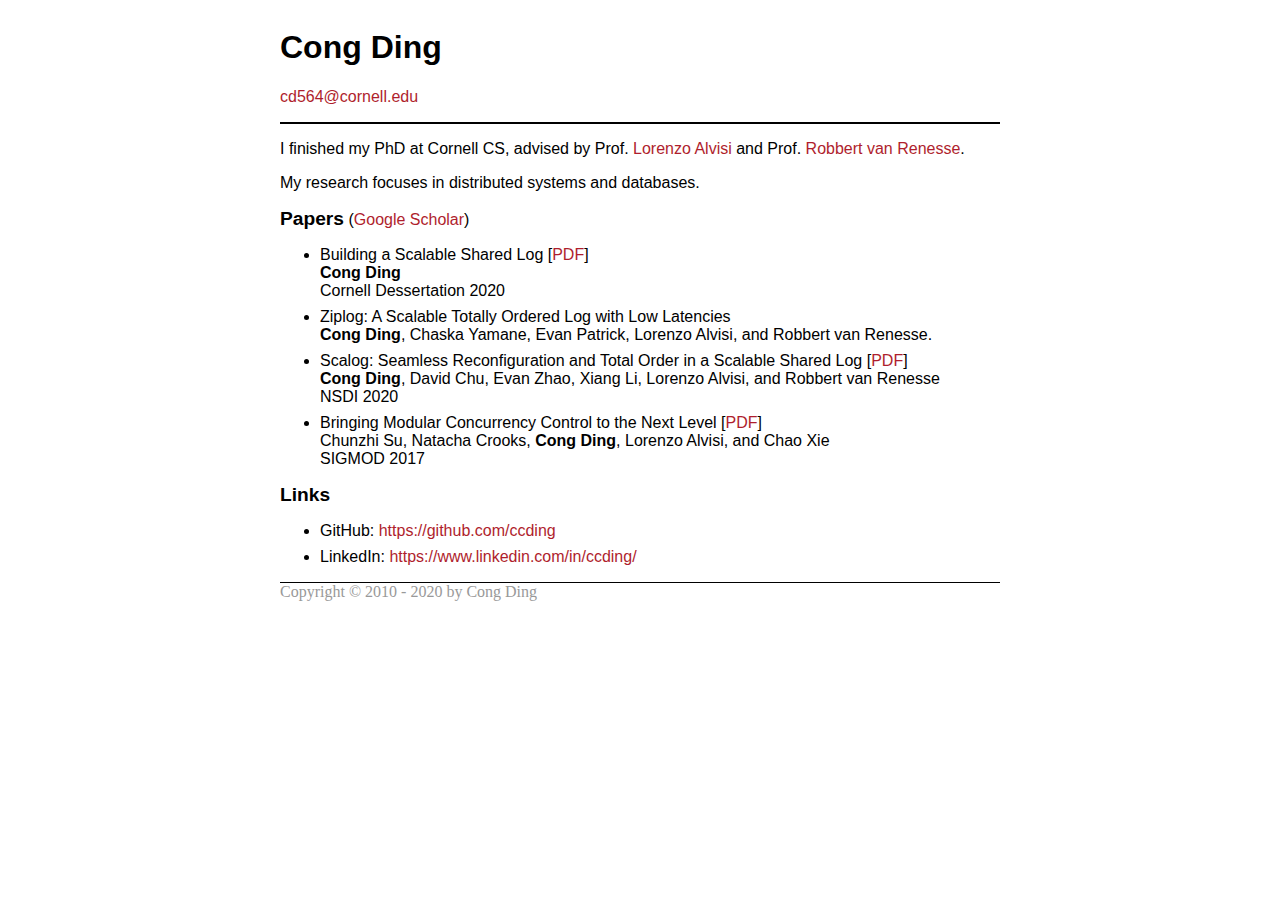
<file: index.html>
<!DOCTYPE HTML>
<html lang="en">

<head>
<title>Cong Ding</title>
<meta http-equiv="content-type" content="text/html; charset=utf-8" />
<link rel="stylesheet" type="text/css" media="screen" href="style.css" />
<link data-n-head="true" rel="icon" type="image/x-icon" href="/favicon.ico" />
</head>

<body>

<div id="main">

<div id="email">
	<h1>Cong Ding</h1>
	<p>
	<script type="text/javascript">
		//<![CDATA[
		var s = "cao".replace("ao","d564") + "acornell.edu"
		.replace("a", "#").replace("ss", "s.")
		.replace("sn", "s.").replace("#", "@");
		document.write("<a href=\"mailt" + "o:" + s + "\">" + s + "</a>");
		//]]>
	</script>
	</p>
</div>
<div id="address">
	<!--<img id="wordmark" src="wordmark.png" height="60">-->
</div>

<div style="clear:both"></div>
<hr style="margin-top: 0pt" />

<p>
I finished my PhD at Cornell CS, advised by
Prof.
<a href='https://www.cs.cornell.edu/lorenzo/'>Lorenzo Alvisi</a>
and
Prof.
<a href='https://www.cs.cornell.edu/home/rvr/'>Robbert van Renesse</a>.
</p>
<p>
My research focuses in distributed systems and databases.
</p>

<h2 style="display:inline">Papers</h2>
(<a href="http://scholar.google.com/citations?user=ShzXLcoAAAAJ&hl=en" target="_blank">Google Scholar</a>)
<ul>
<li>
Building a Scalable Shared Log
[<a href="https://ecommons.cornell.edu/handle/1813/103351" target="_blank">PDF</a>]
<br /><b>Cong Ding</b>
<br />Cornell Dessertation 2020
</li>
<li>
Ziplog: A Scalable Totally Ordered Log with Low Latencies
<br /><b>Cong Ding</b>, Chaska Yamane, Evan Patrick, Lorenzo Alvisi, and Robbert van Renesse.
</li>
<li>
Scalog: Seamless Reconfiguration and Total Order in a Scalable Shared Log
[<a href="papers/scalog-nsdi20.pdf" target="_blank">PDF</a>]
<br /><b>Cong Ding</b>, David Chu, Evan Zhao, Xiang Li, Lorenzo Alvisi, and Robbert van Renesse
<br />NSDI 2020
</li>
<li>
Bringing Modular Concurrency Control to the Next Level
[<a href="papers/tebaldi-sigmod17.pdf" target="_blank">PDF</a>]
<br />Chunzhi Su, Natacha Crooks, <b>Cong Ding</b>, Lorenzo Alvisi, and Chao Xie
<br />SIGMOD 2017
</li>
</ul>

<h2>Links</h2>
<ul id="links">
<li>
GitHub: <a href="https://github.com/ccding" target="_blank">https://github.com/ccding</a>
</li>
<li>
LinkedIn: <a href="https://www.linkedin.com/in/ccding/" target="_blank">https://www.linkedin.com/in/ccding/</a>
          <a href="papers/EP2924620B1.pdf" target="_blank"> </a>
</li>
</ul>

<div id="footer">
	Copyright &copy; 2010 - 2020 by Cong Ding
</div>

</div>

</body>
</html>
</file>
<file: style.css>
body {
	font-family: arial, sans-serif, helvetica;
	width: 720px;
	position: relative;
	margin-left: auto; margin-right: auto;
	text-align: justify;
}

h1 { width: 100%; }
h2 { font-size: larger; }
hr { background-color: black; border: 0; height: 2px; }
li { margin-bottom: 0.5em; }
a { color: #AF1E2D; text-decoration: none; }

#main { position: relative; margin-left: auto; margin-right: auto; }
#email { float: left; }
#address { position: relative; float: right; margin-top: 5%; }
#footer { font-family: georgia; border-top: 1px solid #000; color: #999; width: 100%; }
</file>
